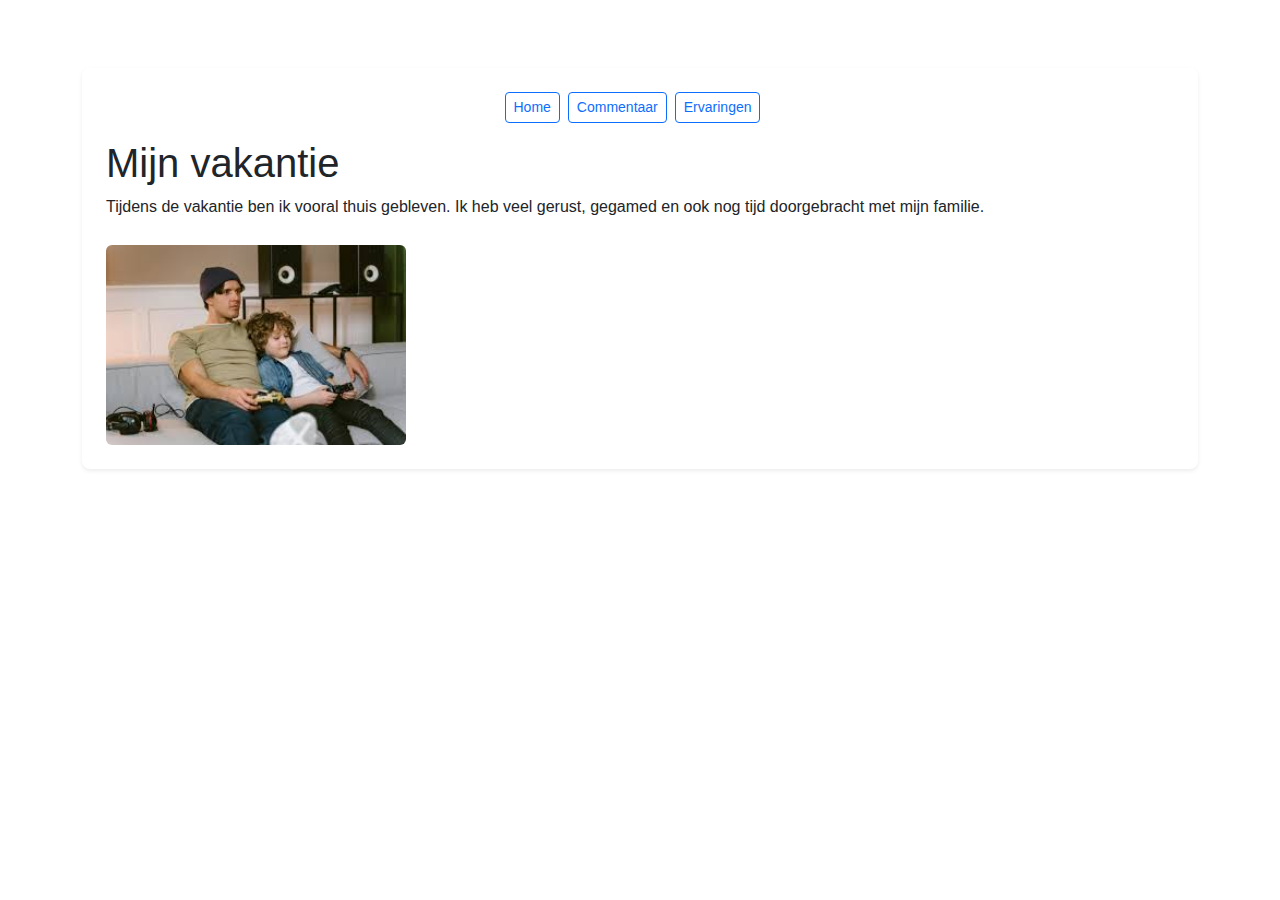
<file: index.html>
<!DOCTYPE html>
<html lang="nl">
<head>
  <meta charset="UTF-8">
  <meta name="viewport" content="width=device-width, initial-scale=1">
  <title>Mijn vakantie</title>
  <link href="https://fonts.googleapis.com/css2?family=Poppins:wght@300;400;600&display=swap" rel="stylesheet">
  <link href="https://cdn.jsdelivr.net/npm/bootstrap@5.3.2/dist/css/bootstrap.min.css" rel="stylesheet">
  <link rel="stylesheet" href="css/stylesheet.css">
</head>
<body>

  <main class="container py-5">
    <div class="bg-white rounded-3 shadow-sm p-4">
      <nav class="nav justify-content-center mb-3">
        <a class="btn btn-outline-primary btn-sm me-2" href="index.html">Home</a>
        <a class="btn btn-outline-primary btn-sm me-2" href="paginas/commentaar.html">Commentaar</a>
        <a class="btn btn-outline-primary btn-sm" href="paginas/ervaringen.html">Ervaringen</a>
      </nav>

      <h1 class="mb-2">Mijn vakantie</h1>

      <p class="mb-3">
        Tijdens de vakantie ben ik vooral thuis gebleven. 
        Ik heb veel gerust, gegamed en ook nog tijd doorgebracht met mijn familie.
      </p>

      <img src="afbeeldingen/familie_gamen.jpg" alt="Familiefoto tijdens gamen" class="img-fluid rounded">
    </div>
    </main>

    <script src="https://cdn.jsdelivr.net/npm/bootstrap@5.3.2/dist/js/bootstrap.bundle.min.js"></script>

  </body>
  </html>
</file>
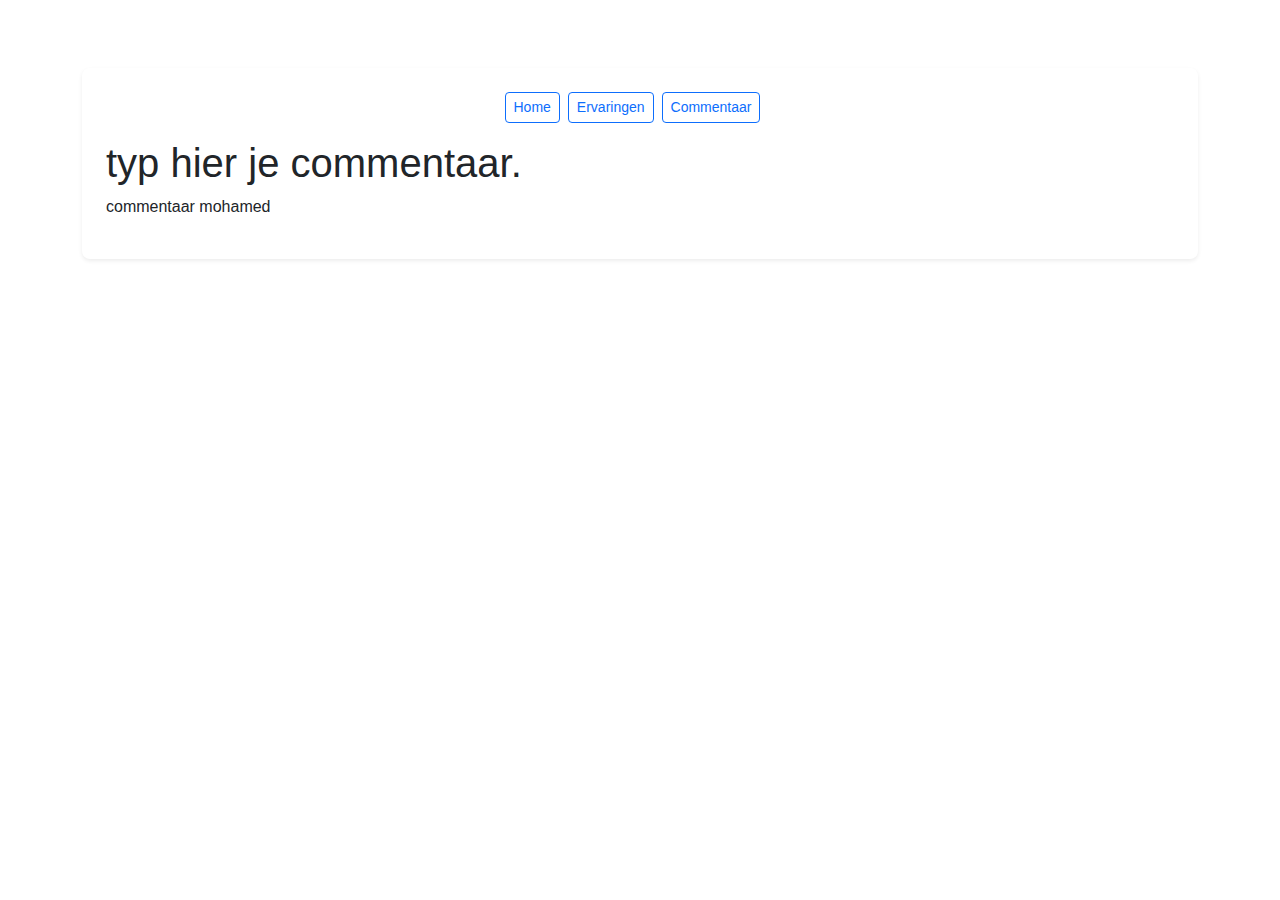
<file: paginas/commentaar.html>
<!DOCTYPE html>
<html lang="nl">
<head>
  <meta charset="UTF-8">
  <meta name="viewport" content="width=device-width, initial-scale=1">
  <title>Commentaar</title>
  <link href="https://fonts.googleapis.com/css2?family=Poppins:wght@300;400;600&display=swap" rel="stylesheet">
  <link href="https://cdn.jsdelivr.net/npm/bootstrap@5.3.2/dist/css/bootstrap.min.css" rel="stylesheet">
  <link rel="stylesheet" href="../css/stylesheet.css">
</head>
<body>

  <main class="container py-5">
    <div class="bg-white rounded-3 shadow-sm p-4">
      <nav class="nav justify-content-center mb-3">
        <a class="btn btn-outline-primary btn-sm me-2" href="../index.html">Home</a>
        <a class="btn btn-outline-primary btn-sm me-2" href="ervaringen.html">Ervaringen</a>
        <a class="btn btn-outline-primary btn-sm" href="commentaar.html">Commentaar</a>
      </nav>

      <h1>typ hier je commentaar.</h1>
      <p>commentaar mohamed</p>
    </div>
  </main>

  <script src="https://cdn.jsdelivr.net/npm/bootstrap@5.3.2/dist/js/bootstrap.bundle.min.js"></script>

</body>
</html>
</file>
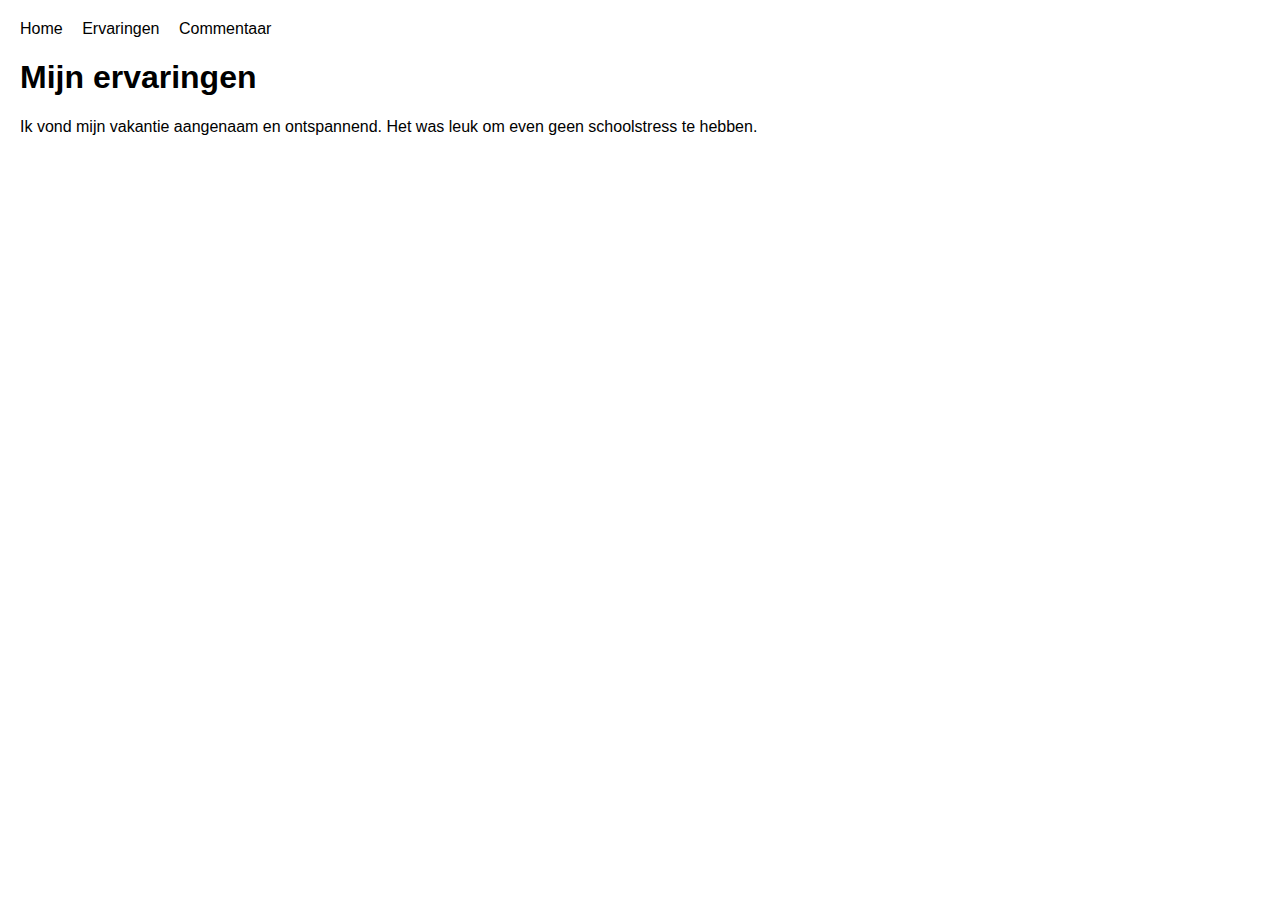
<file: paginas/ervaringen.html>
<!DOCTYPE html>
<html lang="nl">
<head>
  <meta charset="UTF-8">
  <title>Mijn ervaringen</title>
  <link rel="stylesheet" href="../css/stylesheet.css">
</head>
<body>

  <nav>
    <a href="../index.html">Home</a>
    <a href="ervaringen.html">Ervaringen</a>
    <a href="commentaar.html">Commentaar</a>
  </nav>

  <h1>Mijn ervaringen</h1>

  <p>
    Ik vond mijn vakantie aangenaam en ontspannend.
    Het was leuk om even geen schoolstress te hebben.
  </p>

</body>
</html>
</file>
<file: css/stylesheet.css>
body {
  font-family: Arial, sans-serif;
  margin: 20px;
}

nav a {
  margin-right: 15px;
  text-decoration: none;
  color: black;
}

img {
  width: 300px;
  margin-top: 10px;
}
</file>
